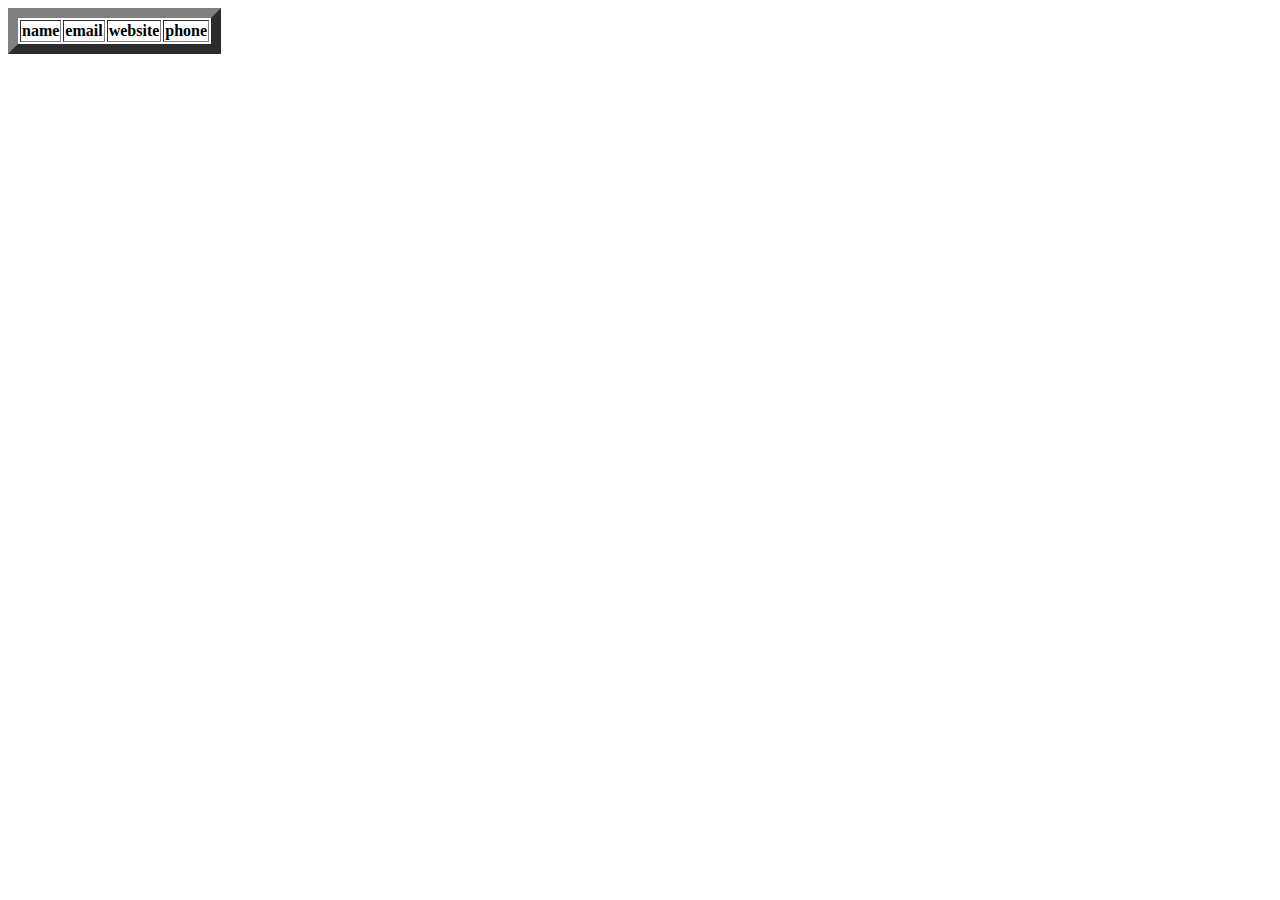
<file: 12aug/index.html>
<!DOCTYPE html>
<html lang="en">
<head>
  <meta charset="UTF-8">
  <meta name="viewport" content="width=device-width, initial-scale=1.0">
  <title>Document</title>
</head>
<body>
  <div class="container"></div>
  <table id="table" border="10px">
    <thead>
      <tr>
        <th>name</th>
        <th>email</th>
        <th>website</th>
        <th>phone</th>
      </tr>
    </thead>
    <tbody>
      
    </tbody>
  </table>
  <script src="script.js"></script>
</body>
</html>
</file>
